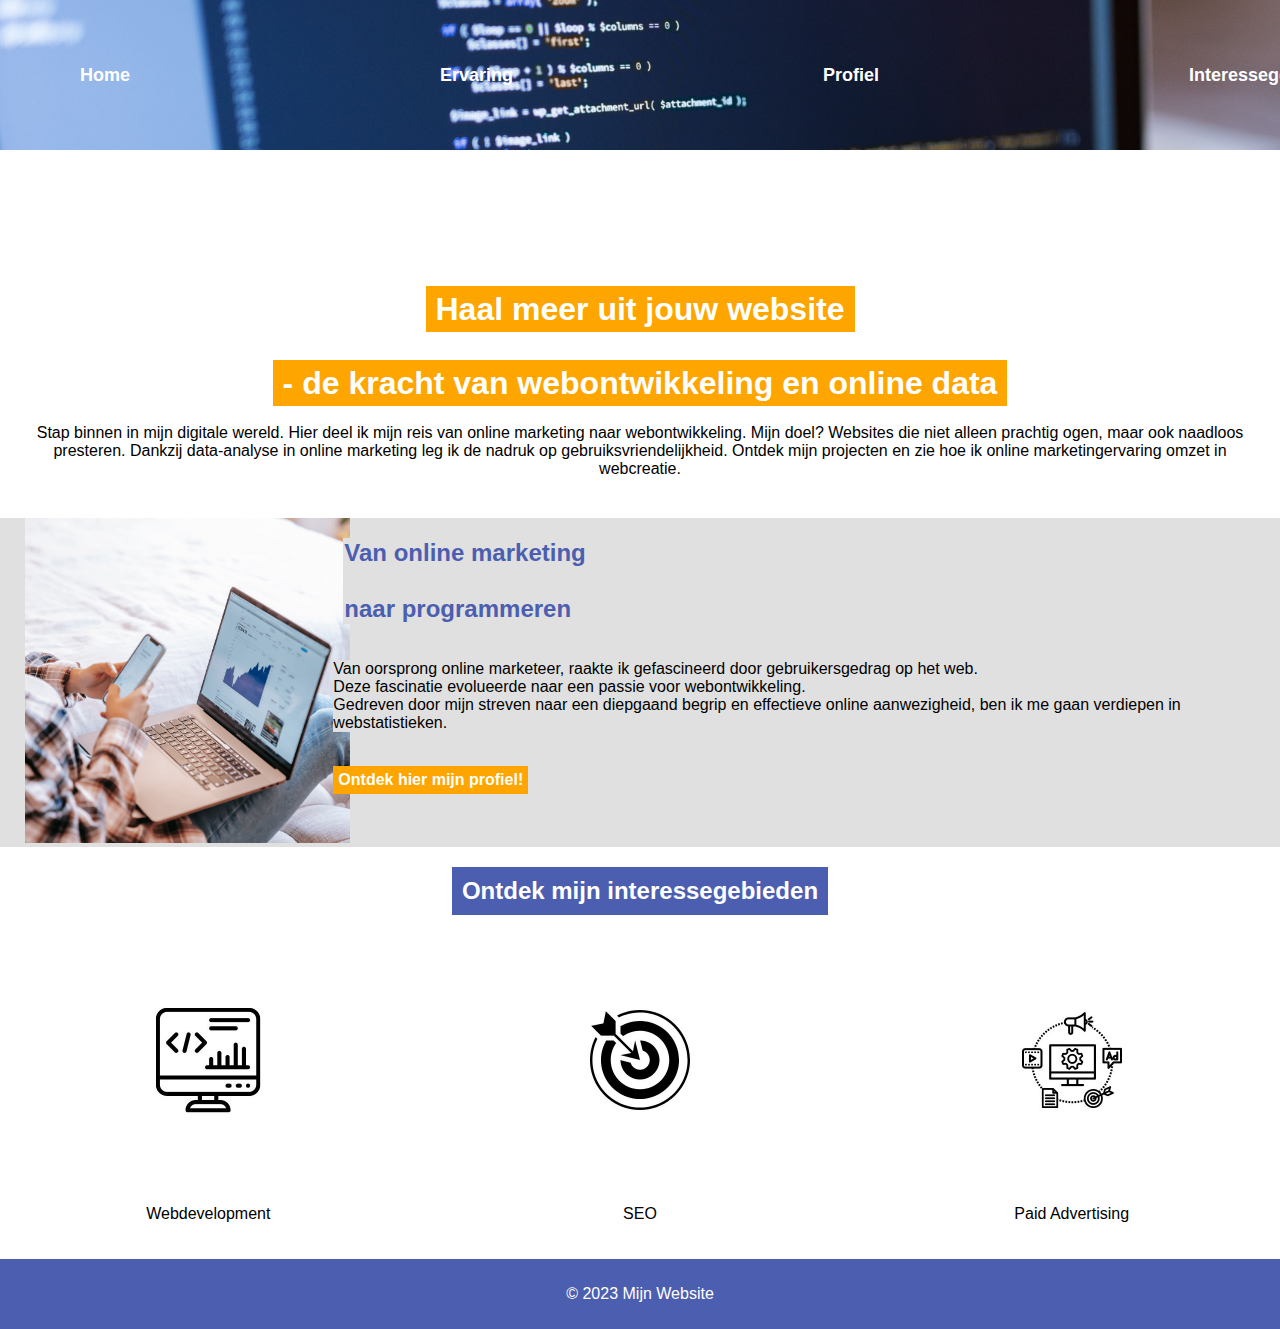
<file: Opdracht een/index.html>
<!DOCTYPE html>
<html lang="nl">
<head>
    <meta charset="UTF-8">
    <meta name="viewport" content="width=device-width, initial-scale=1.0">
    <link rel="stylesheet" href="index.css">
    <title>Website Valeria</title>
</head>
<body>
    <div class="banner">
        <a href="index.html">Home</a>
        <a href="Ervaring.html">Ervaring</a>
        <a href="Profiel.html">Profiel</a>
        <a href="Interessegebied.html">Interessegebieden</a>
        <a href="#contact">Contact</a>
    </div>
    <div class="content">
        <h1><span class="orange-bg">Haal meer uit jouw website</span><br>
            <br>
            <span class="orange-bg">- de kracht van webontwikkeling en online data</span></h1>
        <p>Stap binnen in mijn digitale wereld. Hier deel ik mijn reis van online marketing naar webontwikkeling. Mijn doel? Websites die niet alleen prachtig ogen, maar ook naadloos presteren. Dankzij data-analyse in online marketing leg ik de nadruk op gebruiksvriendelijkheid. Ontdek mijn projecten en zie hoe ik online marketingervaring omzet in webcreatie.</p>
    </div>
    <div class="over">
        <div class="afbeelding-over">
            <img src="Home 2.png" alt="online marketing">
        </div>
        <div class="content-over">
            <h2>Van online marketing <br>
                <br>
                naar programmeren</h2>
            <p>Van oorsprong online marketeer, raakte ik gefascineerd door gebruikersgedrag op het web. <br>
                Deze fascinatie evolueerde naar een passie voor webontwikkeling.<br>
                Gedreven door mijn streven naar een diepgaand begrip en effectieve online aanwezigheid, ben ik me gaan verdiepen in webstatistieken.</p>
            <br>
                <div class="cta">
                <a href="Profiel.html">Ontdek hier mijn profiel!</a>
            </div>
        </div>
    </div>
    
    <div class="interesses">
        <h2>Ontdek mijn interessegebieden</h2>
        <div class="interesses-opsomming">
            <div class="interessegebieden">
                <img src="Webdevelopment.jpg" alt="Webdevelopment">
                <p>Webdevelopment</p>
            </div>
            <div class="interessegebieden">
                <img src="SEO.jpg" alt="SEO">
                <p>SEO</p>
            </div>
            <div class="interessegebieden">
                <img src="Paid advertising.jpg" alt="Paid Advertising">
                <p>Paid Advertising</p>
            </div>
        </div>
    </div>
    <footer>
        <p>© 2023 Mijn Website</p>
    </footer>
    </div>

</body>
</html>
</file>
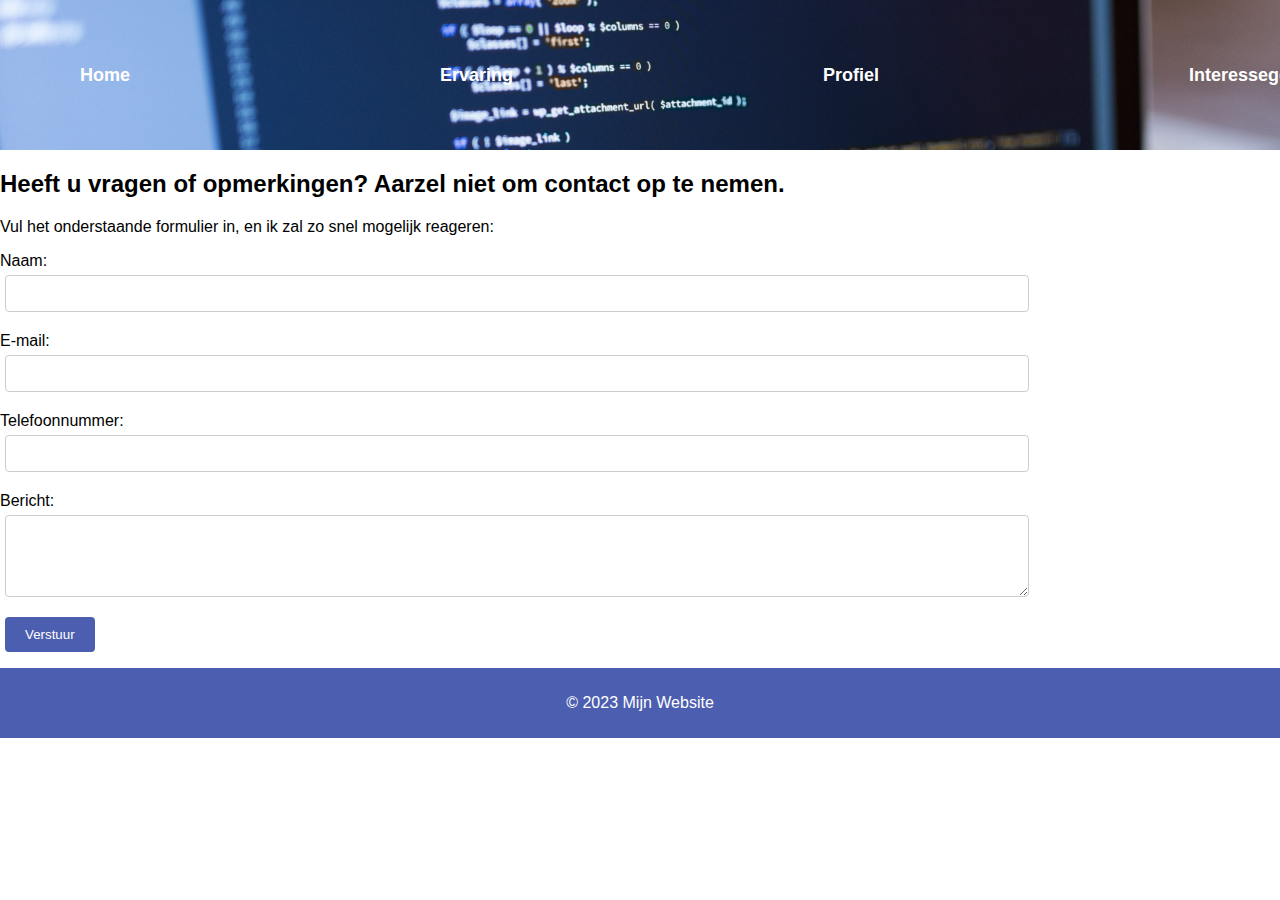
<file: Opdracht een/Contact.html>
<html lang="nl">
<head>
    <meta charset="UTF-8">
    <meta name="viewport" content="width=device-width, initial-scale=1.0">
    <title>Contactpagina</title>
    <link rel="stylesheet" href="Contact.css">
</head>
<body>
    <div class="banner">
        <a href="index.html">Home</a>
        <a href="Ervaring.html">Ervaring</a>
        <a href="Profiel.html">Profiel</a>
        <a href="Interessegebied.html">Interessegebieden</a>
        <a href="Contact.html">Contact</a>
    </div>
    <div class="contact-formulier">
        <h2>Heeft u vragen of opmerkingen? Aarzel niet om contact op te nemen.</h2>
        <p>Vul het onderstaande formulier in, en ik zal zo snel mogelijk reageren:</p>

        <form action="verwerk-contact.php" method="post">
            <div>
                <label for="naam">Naam:</label>
                <input type="text" id="naam" name="naam" required>
            </div>

            <div>
                <label for="email">E-mail:</label>
                <input type="email" id="email" name="email" required>
            </div>

            <div>
                <label for="telefoonnummer">Telefoonnummer:</label>
                <input type="tel" id="telefoonnummer" name="telefoonnummer">
            </div>

            <div>
                <label for="bericht">Bericht:</label>
                <textarea id="bericht" name="bericht" rows="4" required></textarea>
            </div>

            <input type="submit" value="Verstuur">
        </form>
    </div>
    <footer>
        <p>© 2023 Mijn Website</p>
    </footer>
</body>
</html>
</file>
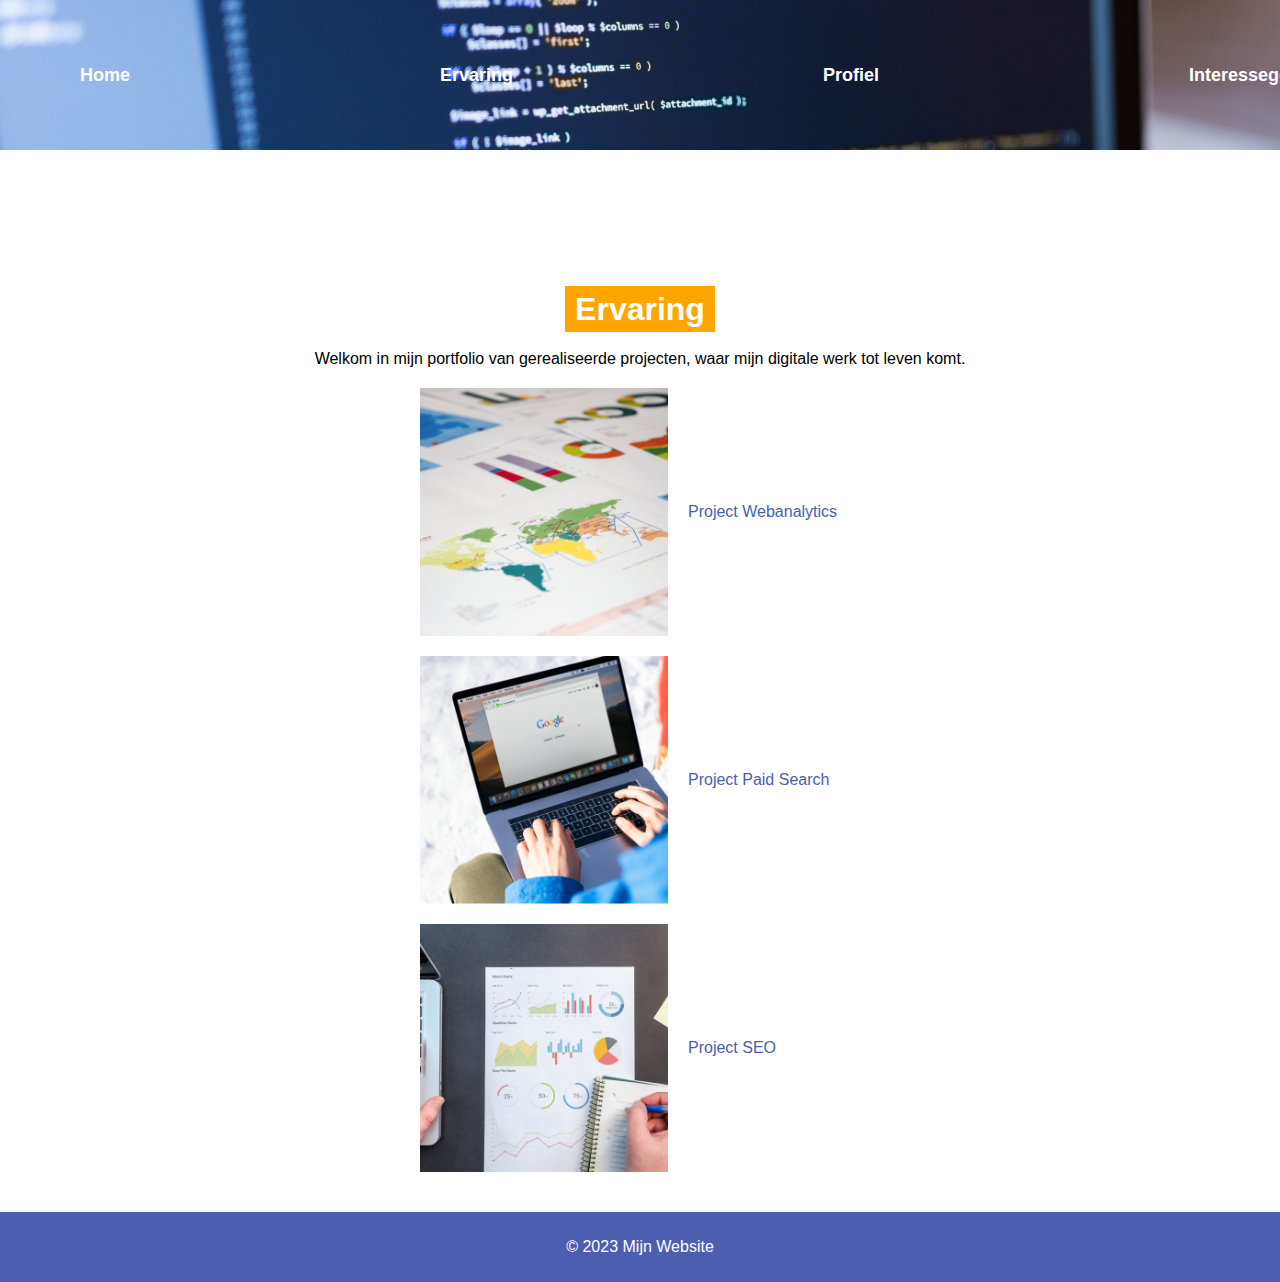
<file: Opdracht een/Ervaring.html>
<html lang="nl">
<head>
    <meta charset="UTF-8">
    <meta name="viewport" content="width=device-width, initial-scale=1.0">
    <title>Ervaring</title>
    <link rel="stylesheet" href="Ervaring.css">
</head>
<body>
    <div class="banner">
        <a href="index.html">Home</a>
        <a href="Ervaring.html">Ervaring</a>
        <a href="Profiel.html">Profiel</a>
        <a href="Interessegebied.html">Interessegebieden</a>
        <a href="Contact.html">Contact</a>
    </div>
    <div class="content">
        <h1><span class="orange-bg">Ervaring</span><br></h1>
        <p>Welkom in mijn portfolio van gerealiseerde projecten, waar mijn digitale werk tot
            leven komt.
            </p>
     <div class="section">
        <img src="Ervaring 1.png" alt="Webanalytics">
        <p>Project Webanalytics</p>
     </div>  
    <div class="section twee">
         <img src="Ervaring 2.png" alt=" aid Search">
          <p>Project Paid Search</p>
     </div>
     <div class="section">
         <img src="Ervaring 3.png" alt="SEO">
         <p>Project SEO</p>
     </div>
    </div>
    <footer>
        <p>© 2023 Mijn Website</p>
    </footer>
    </div>
</body>
</html>
</file>
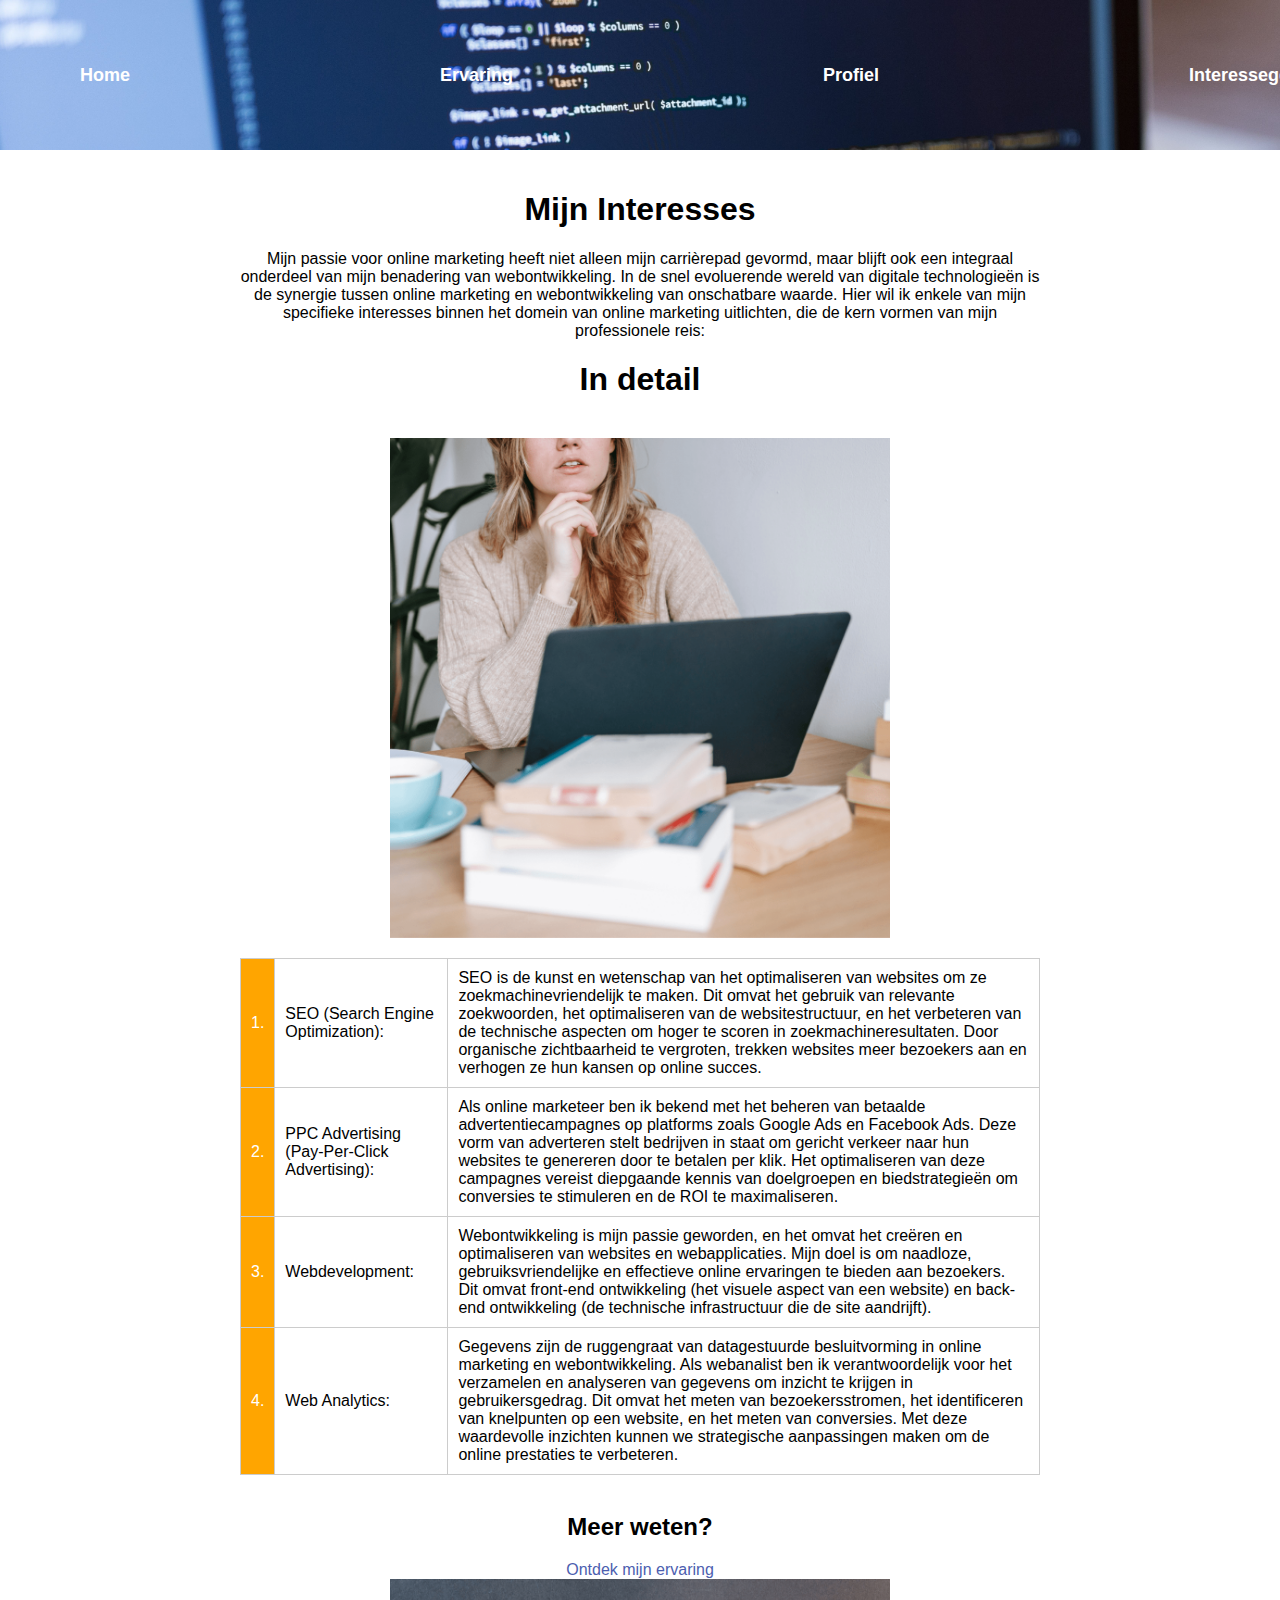
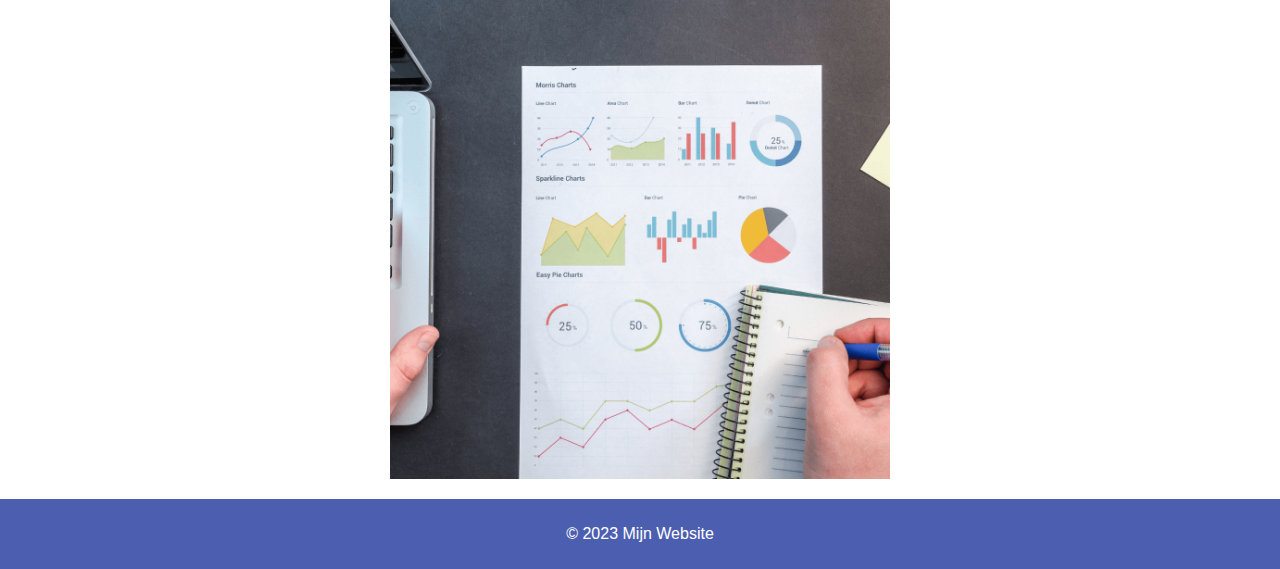
<file: Opdracht een/Interessegebied.html>
<html lang="nl">
<head>
    <meta charset="UTF-8">
    <meta name="viewport" content="width=device-width, initial-scale=1.0">
    <title>Interessegebied</title>
    <link rel="stylesheet" href="Interessegebied.css">
</head>
<body>
    <div class="banner">
        <a href="index.html">Home</a>
        <a href="Ervaring.html">Ervaring</a>
        <a href="Profiel.html">Profiel</a>
        <a href="Interessegebied.html">Interessegebieden</a>
        <a href="Contact.html">Contact</a>
    </div> 
    <header>
    </header>
    <section class="content">
        <h1>Mijn Interesses</h1>
        <p>
            Mijn passie voor online marketing heeft niet alleen mijn carrièrepad gevormd, maar blijft ook een integraal onderdeel van mijn benadering van webontwikkeling. In de snel evoluerende wereld van digitale technologieën is de synergie tussen online marketing en webontwikkeling van onschatbare waarde. Hier wil ik enkele van mijn specifieke interesses binnen het domein van online marketing uitlichten, die de kern vormen van mijn professionele reis:
        </p>
        <h1>In detail</h1>
        <br>
        <img src="Interessegebieden.png" alt="Banner 2">
        <table>
            <tr>
                <td>1.</td>
                <td>SEO (Search Engine Optimization):</td>
                <td>SEO is de kunst en wetenschap van het optimaliseren van websites om ze zoekmachinevriendelijk te maken. Dit omvat het gebruik van relevante zoekwoorden, het optimaliseren van de websitestructuur, en het verbeteren van de technische aspecten om hoger te scoren in zoekmachineresultaten. Door organische zichtbaarheid te vergroten, trekken websites meer bezoekers aan en verhogen ze hun kansen op online succes.</td>
            </tr>
            <tr>
                <td>2.</td>
                <td>PPC Advertising (Pay-Per-Click Advertising):</td>
                <td>Als online marketeer ben ik bekend met het beheren van betaalde advertentiecampagnes op platforms zoals Google Ads en Facebook Ads. Deze vorm van adverteren stelt bedrijven in staat om gericht verkeer naar hun websites te genereren door te betalen per klik. Het optimaliseren van deze campagnes vereist diepgaande kennis van doelgroepen en biedstrategieën om conversies te stimuleren en de ROI te maximaliseren.</td>
            </tr>
            <tr>
                <td>3.</td>
                <td>Webdevelopment:</td>
                <td>Webontwikkeling is mijn passie geworden, en het omvat het creëren en optimaliseren van websites en webapplicaties. Mijn doel is om naadloze, gebruiksvriendelijke en effectieve online ervaringen te bieden aan bezoekers. Dit omvat front-end ontwikkeling (het visuele aspect van een website) en back-end ontwikkeling (de technische infrastructuur die de site aandrijft).</td>
            </tr>
            <tr>
                <td>4.</td>
                <td>Web Analytics:</td>
                <td>Gegevens zijn de ruggengraat van datagestuurde besluitvorming in online marketing en webontwikkeling. Als webanalist ben ik verantwoordelijk voor het verzamelen en analyseren van gegevens om inzicht te krijgen in gebruikersgedrag. Dit omvat het meten van bezoekersstromen, het identificeren van knelpunten op een website, en het meten van conversies. Met deze waardevolle inzichten kunnen we strategische aanpassingen maken om de online prestaties te verbeteren.</td>
            </tr>
        </table>
        <br>
    <h2>Meer weten?</h2>
    <a href="Ervaring.html">Ontdek mijn ervaring</a>
    <br>
    <img src="Interessegebieden 2.png" alt="ervaring online marketing">
    </section>
    <footer>
        <p>© 2023 Mijn Website</p>
    </footer>
</body>
</html>
</file>
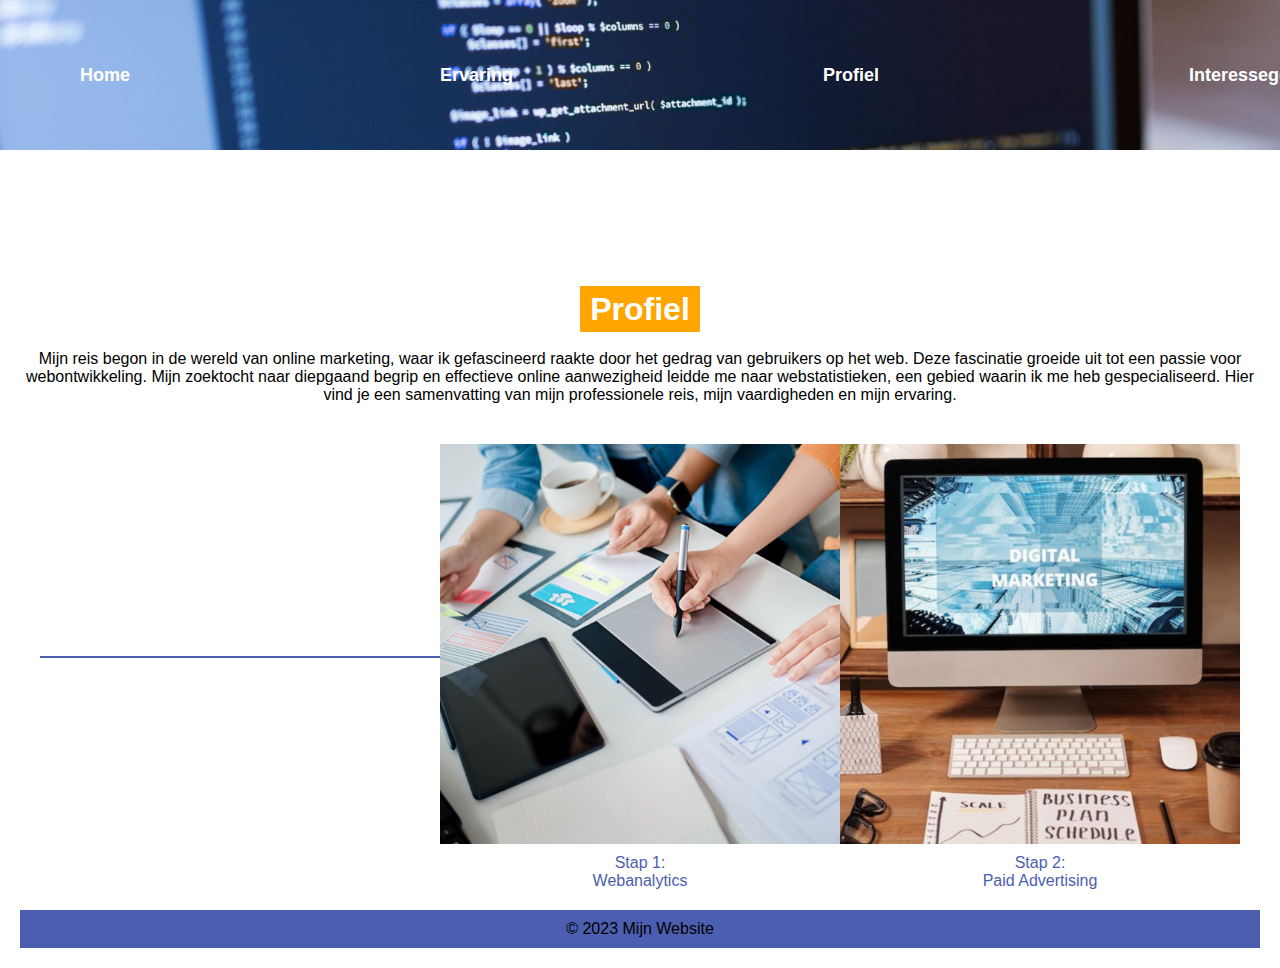
<file: Opdracht een/Profiel.html>
<html lang="nl">
<head>
    <meta charset="UTF-8">
    <meta name="viewport" content="width=device-width, initial-scale=1.0">
    <title>Profiel</title>
<link rel="stylesheet" href="Profiel.css">
</head>
<body>
    <div class="banner">
        <a href="index.html">Home</a>
        <a href="Ervaring.html">Ervaring</a>
        <a href="Profiel.html">Profiel</a>
        <a href="Interessegebied.html">Interessegebieden</a>
        <a href="Contact.html">Contact</a>
    </div> 
    <div class="content">
        <h1><span class="orange-bg">Profiel</span><br></h1>
        <p>Mijn reis begon in de wereld van online marketing, waar ik gefascineerd raakte
            door het gedrag van gebruikers op het web. Deze fascinatie groeide uit tot een
            passie voor webontwikkeling. Mijn zoektocht naar diepgaand begrip en effectieve
            online aanwezigheid leidde me naar webstatistieken, een gebied waarin ik me
            heb gespecialiseerd. Hier vind je een samenvatting van mijn professionele reis,
            mijn vaardigheden en mijn ervaring.
            </p>
            <div class="timeline">
                <div class="timeline-line"></div>
                <div class="section">
                  <img src="Webanalytics.jpg" alt="Webanalytics">
                  <p>Stap 1: <br>
                    Webanalytics
                  </p>
                </div>
                <div class="section">
                  <img src="Paid advertising 2.jpg" alt="Paid advertising">
                  <p>Stap 2: <br>
                Paid Advertising
                </p>
                </div>
              </div>
              <footer>
                <p>© 2023 Mijn Website</p>
              </footer>
</body>
</html>
</file>
<file: Opdracht een/index.css>
body {
    margin: 0;
    padding: 0;
    font-family: Arial, sans-serif; 
}

.content {
    padding: 20px;
    text-align: center;
    margin-top: 100px; 
}

.content p {
    color:black;
    font-size: 16px;
    margin: 0;
}

.banner {
    height: 150px; 
    width: 100%; 
    color: white;
    display: flex;
    justify-content: space-between;
    align-items: center;
    padding: 0 20px;
    background-image: url('Home.jpg'); 
    background-size: cover;
}

.banner a {
    text-decoration: none;
    color: white;
    font-weight: bold;
    font-size: 18px;
    margin-right: 250px;
    margin-left: 60px;
}
.banner a:hover {
    color: blue; 
}

.content h1 .orange-bg {
    background: orange;
    padding: 5px 10px; 
}
.content h1 {
    color: white;
}

.over {
    background-color: rgb(224, 224, 224);
    display: flex;
    justify-content: space-between;
    margin-top: 20px;
}

.afbeelding-over {
    background-color: rgb(224, 224, 224);
    flex: 1;
    margin-right: 20px;
}

.afbeelding-over img {
    background-color: rgb(224, 224, 224);
    max-width: 75%;
    margin-left: 25px;
    height: auto;
}

.content-over {
    background-color: rgb(224, 224, 224);
    flex: 2;
    text-align: left;
    margin-left: -40px;
    align-self: flex-start;
}

.content-over h2 {
    font-size: 24px;
    text-align: left;
    margin-left: -70px;
    align-self: flex-start;
    background: rgb(224, 224, 224);
    padding: 1px 1px;
    color: #4C5EAF;
    display: inline-block;
}

.content-over p {
    background-color: rgb(224, 224, 224);
    font-size: 16px;
    text-align: left;
    margin-left: -80px;
    align-self: flex-start;
    max-height: 100%;
}

.cta {
    background-color: rgb(224, 224, 224);
    background: orange;
    text-align: left;
    margin-left: -80px;
    padding: 5px;
    display: inline-block;
}

.cta a {
    text-decoration: none;
    color: white;
    font-weight: bold;
}

.interesses {
    text-align: center; 
}

.interesses h2 {
    background-color: #4C5EAF;
    color: white;
    padding: 10px;
    display: inline-block;
}

.interesses-opsomming {
    display: flex;
    flex-wrap: wrap;
    justify-content: space-between;
}

.interessegebieden {
    width: calc(33.33% - 10px);
    margin-bottom: 20px;
    text-align: center;
}

.interessegebieden img {
    max-width: 60%;
    height: auto;
}
footer {
    text-align: center;
    background-color: #4C5EAF;
    color: white;
    padding: 10px 0;
}
</file>
<file: Opdracht een/Contact.css>
body {
    margin: 0;
    padding: 0;
    font-family: Arial, sans-serif; 
}

.content {
    padding: 20px;
    text-align: center;
    margin-top: 100px; 
}

.content p {
    color:black;
    font-size: 16px;
    margin: 0;
}

.banner {
    height: 150px; 
    width: 100%; 
    color: white;
    display: flex;
    justify-content: space-between;
    align-items: center;
    padding: 0 20px;
    background-image: url('Home.jpg'); 
    background-size: cover;
}

.banner a {
    text-decoration: none;
    color: white;
    font-weight: bold;
    font-size: 18px;
    margin-right: 250px;
    margin-left: 60px;
}
.banner a:hover {
    color: blue; 
}
.contact-formulier form div {
    margin-bottom: 20px;
    display: flex;
    flex-direction: column;
    align-items: flex-start;
}

.contact-formulier form label {
    margin-bottom: 5px;
}

.contact-formulier form input,
.contact-formulier form textarea {
    width: 80%;
    padding: 10px;
    border: 1px solid #ccc;
    border-radius: 4px;
    margin-left: 5px;
}

.contact-formulier form input[type="submit"] {
    width: auto;
    background-color: #4C5EAF;
    color: white;
    border: none;
    border-radius: 4px;
    padding: 10px 20px;
    cursor: pointer;
}
footer {
    text-align: center;
    background-color: #4C5EAF;
    color: white;
    padding: 10px 0;
}
</file>
<file: Opdracht een/Ervaring.css>
body {
    margin: 0;
    padding: 0;
    font-family: Arial, sans-serif; 
}

.content {
    padding: 20px;
    text-align: center;
    margin-top: 100px; 
}

.content p {
    color:black;
    font-size: 16px;
    margin: 0;
}
.banner {
    height: 150px; 
    width: 100%; 
    color: white;
    display: flex;
    justify-content: space-between;
    align-items: center;
    padding: 0 20px;
    background-image: url('Home.jpg'); 
    background-size: cover;
}

.banner a {
    text-decoration: none;
    color: white;
    font-weight: bold;
    font-size: 18px;
    margin-right: 250px;
    margin-left: 60px;
}
.banner a:hover {
    color: blue; 
}
.content h1 .orange-bg {
    background: orange;
    padding: 5px 10px; 
}
.content h1 {
    color: white;
}
.section {
    display:flex;
    align-items: center;
    margin: 20px 0;
}
.section img {
    max-width: 20%;
    margin-right: 20px;
    margin-left: 400px;
}

.section p {
    font-size: 16px;
    color: #4C5EAF;
}
footer {
    text-align: center;
    background-color: #4C5EAF;
    color: white;
    padding: 10px 0;
}
</file>
<file: Opdracht een/Interessegebied.css>
body {
    margin: 0;
    padding: 0;
    font-family: Arial, sans-serif; 
}

.content {
    padding: 20px;
    text-align: center;
    margin-top: 100px; 
}

.content p {
    color:black;
    font-size: 16px;
    margin: 0;
}

.banner {
    height: 150px; 
    width: 100%; 
    color: white;
    display: flex;
    justify-content: space-between;
    align-items: center;
    padding: 0 20px;
    background-image: url('Home.jpg'); 
    background-size: cover;
}

.banner a {
    text-decoration: none;
    color: white;
    font-weight: bold;
    font-size: 18px;
    margin-right: 250px;
    margin-left: 60px;
}
.banner a:hover {
    color: blue; 
}
header {
    text-align: center;
}

header img {
    max-width: 100%;
    height: 50px;
}

.content {
    max-width: 800px;
    margin: 0 auto;
    padding: 20px;
}
h2 {
    color: #4C5EAF;
}

table {
    width: 100%;
    border-collapse: collapse;
    margin-top: 20px;
}

table, th, td {
    border: 1px solid #ccc;
}

table td:first-child {
    background-color: orange;
    color: white;
}

td {
    padding: 10px;
}

.content img {
    max-width: 100%;
    height: auto;
}

footer {
    text-align: center;
    background-color: #4C5EAF;
    color: white;
    padding: 10px 0;
}

a {
    color: #4C5EAF;
    text-decoration: none;
}

a:hover {
    text-decoration: underline;
}
h2 {
    color:black;
}
img {
    max-width: 600px;
    max-height: 500px;
}
</file>
<file: Opdracht een/Profiel.css>
body {
    margin: 0;
    padding: 0;
    font-family: Arial, sans-serif; 
}

.content {
    padding: 20px;
    text-align: center;
    margin-top: 100px; 
}

.content p {
    color:black;
    font-size: 16px;
    margin: 0;
}

.banner {
    height: 150px; 
    width: 100%; 
    color: white;
    display: flex;
    justify-content: space-between;
    align-items: center;
    padding: 0 20px;
    background-image: url('Home.jpg'); 
    background-size: cover;
}

.banner a {
    text-decoration: none;
    color: white;
    font-weight: bold;
    font-size: 18px;
    margin-right: 250px;
    margin-left: 60px;
}
.banner a:hover {
    color: blue; 
}
.content h1 .orange-bg {
    background: orange;
    padding: 5px 10px; 
}
.content h1 {
    color: white;
}
.timeline {
    display: flex;
    justify-content: space-between;
    align-items: center;
    padding: 20px;
  }
  
  .timeline-line {
    border-top: 2px solid #4C5EAF;
    flex: 1;
  }
  
  .section {
    text-align: center;
    margin-top: 20px;
    flex: 1;
  }
  
  .section img {
    max-width: 100%;
    height: auto;
  }
  
  .section p {
    font-size: 16px;
    margin-top: 10px;
    color: #4C5EAF;
  }
  footer {
    text-align: center;
    background-color: #4C5EAF;
    color: white;
    padding: 10px 0;
}
</file>
